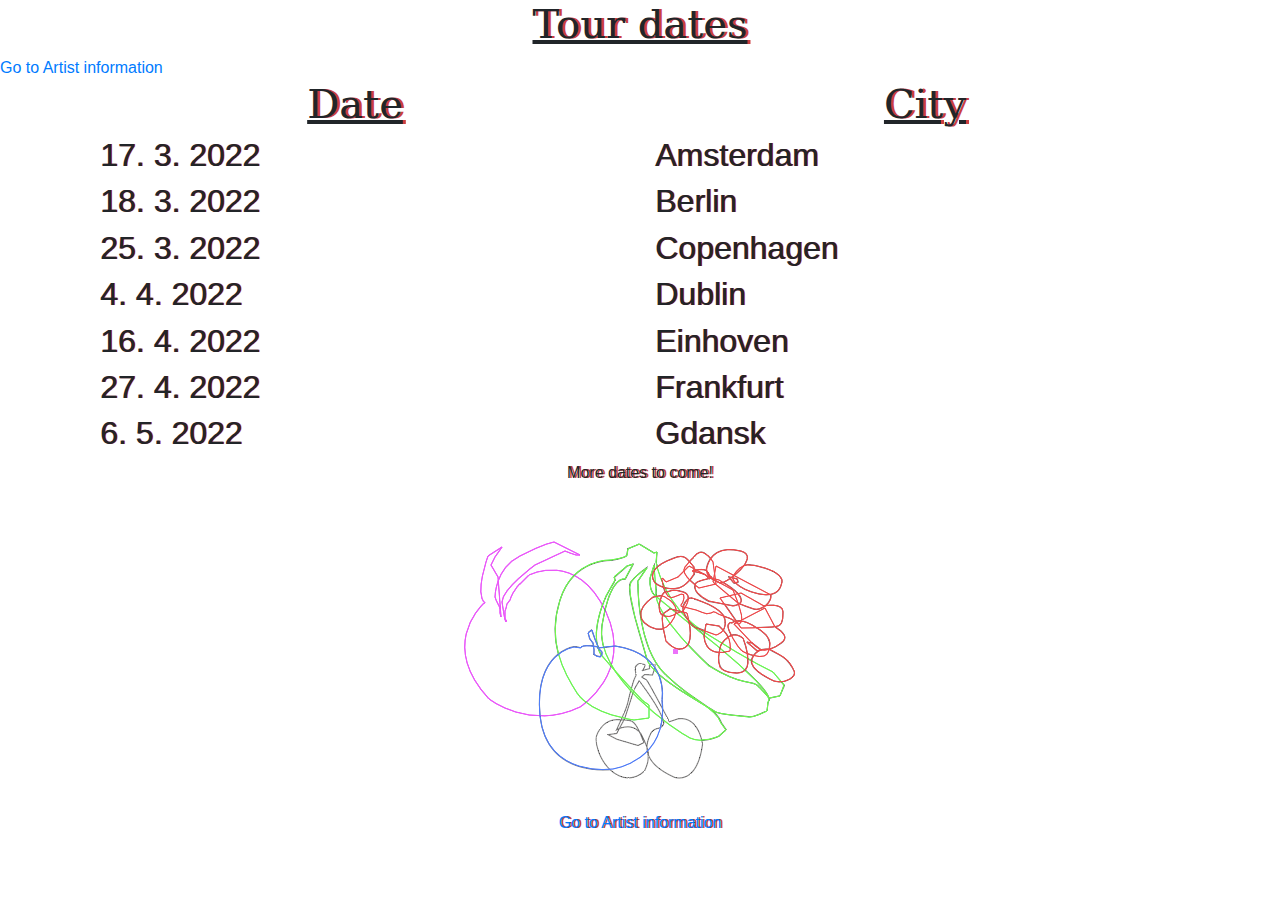
<file: index.html>
<!doctype html>
<html lang="en">
  <head>
    <!-- Required meta tags -->
    <meta charset="utf-8">
    <meta name="viewport" content="width=device-width, initial-scale=1, shrink-to-fit=no">
    <link rel="stylesheet" href="css/bootstrap.min.css">
	<link rel="stylesheet" href="css/my-styles.css">
    <title>Fruits - Tour Dates</title>
  </head>
	
  <body>
    <h1>Tour dates</h1>
	  <a href="190578.html" >Go to Artist information</a>
	  
	<div class="container">
		<div class="row">
			<div class="col-md-6">
				<h1>Date</h1>
			</div>
			<div class="col-md-6">
				<h1>City</h1>
			</div>
		</div>
		
		<div class="container">
			<div class="row">
				<div class="col-md-6">
					<h2>17. 3. 2022</h2>
				</div>
				<div class="col-md-6">
				<h2>Amsterdam</h2>
				</div>
			</div>
			
			<div class="row">
				<div class="col-md-6">
					<h2>18. 3. 2022</h2>
				</div>
				<div class="col-md-6">
					<h2>Berlin</h2>
				</div>
			</div>
			
			<div class="row">
				<div class="col-md-6">
					<h2>25. 3. 2022</h2>
				</div>
				<div class="col-md-6">
					<h2>Copenhagen</h2>
				</div>
			</div>
			
			<div class="row">
				<div class="col-md-6">
					<h2>4. 4. 2022</h2>
				</div>
				<div class="col-md-6">
					<h2>Dublin</h2>
				</div>
			</div>
			
			<div class="row">
				<div class="col-md-6">
					<h2>16. 4. 2022</h2>
				</div>
				<div class="col-md-6">
					<h2>Einhoven</h2>
				</div>
			</div>
			
			<div class="row">
				<div class="col-md-6">
					<h2>27. 4. 2022</h2>
				</div>
				<div class="col-md-6">
					<h2>Frankfurt</h2>
				</div>
			</div>
			
			<div class="row">
				<div class="col-md-6">
					<h2>6. 5. 2022</h2>
				</div>
				<div class="col-md-6">
					<h2>Gdansk</h2>
				</div>
			</div>
			
			<div class="row1">
				More dates to come!
			</div>
			<div class="row1">
				<img class="img-fluid" src= "images/check1/me.jpg">
			</div>
			<div class="row1">
				<a href="190578.html" >Go to Artist information</a>
			</div>

		</div>	
	  </div>
					 
    <script src="js/jquery-3.6.0.slim.min.js"></script>
	<script src="js/bootstrap.bundle.min.js"></script>
  </body>
</html>
</file>
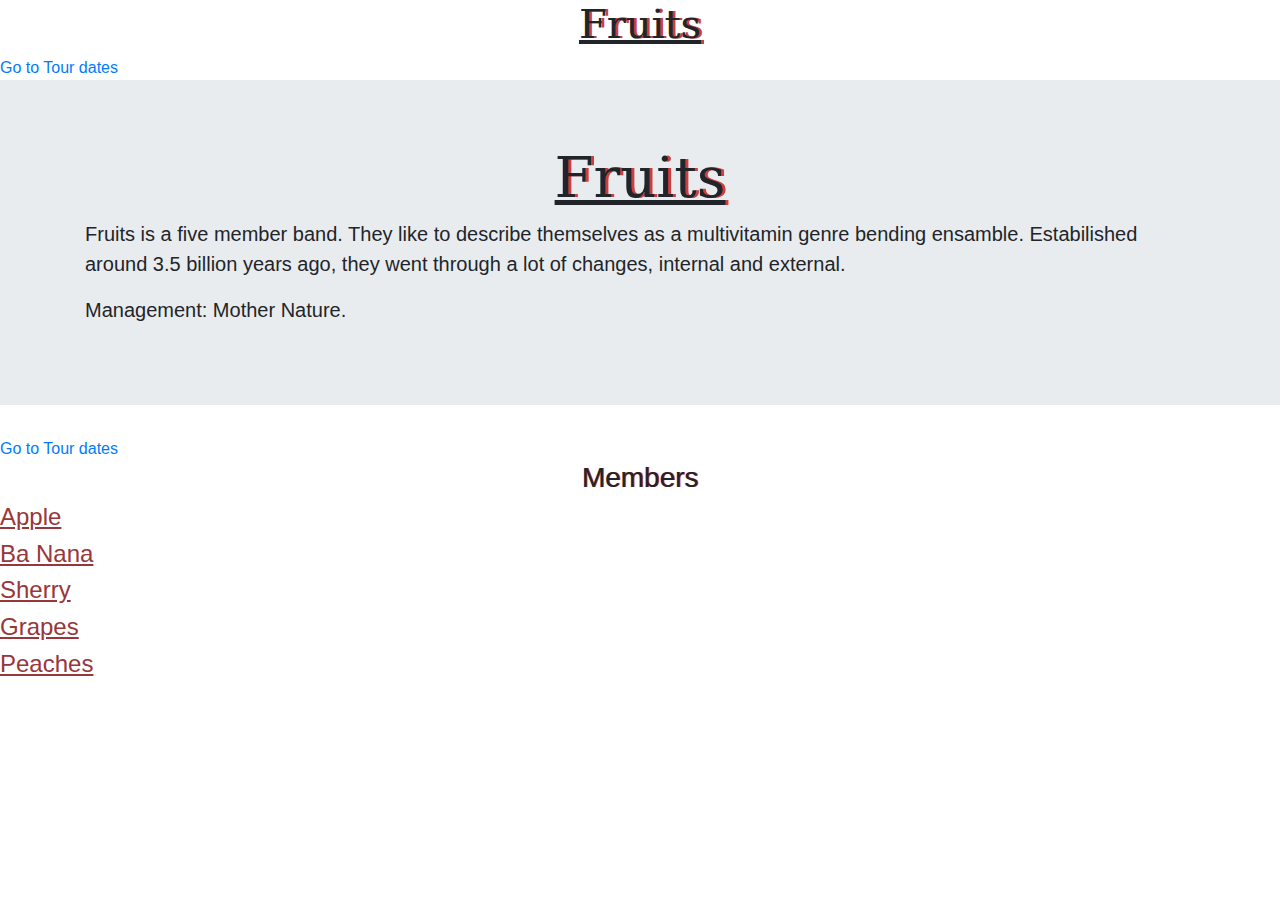
<file: 190578.html>
﻿<!doctype html>
<html lang="en">
  <head>
    <!-- Required meta tags -->
    <meta charset="utf-8">
    <meta name="viewport" content="width=device-width, initial-scale=1, shrink-to-fit=no">
    <link rel="stylesheet" href="css/bootstrap.min.css">
	<link rel="stylesheet" href="css/my-styles.css">
    <title>Fruits</title>
  </head>
	
  <body>
    <h1>Fruits</h1>
	  <a href="index.html">Go to Tour dates</a>
	<div class="jumbotron jumbotron-fluid">
  		<div class="container">
   		  <h1 class="display-4">Fruits</h1>
    		<p class="lead">Fruits is a five member band. They like to describe themselves as a multivitamin genre bending ensamble. Estabilished around 3.5 billion years ago, they went through a lot of changes, internal and external.</p>
			<p class="lead"> Management: Mother Nature.</p>
  		</div>
	</div>
	  <a href="index.html">Go to Tour dates</a>
	  <h3> Members </h3>
			<h4>Apple</h4>
			<h4>Ba Nana</h4>
			<h4>Sherry</h4>
			<h4>Grapes</h4>
			<h4>Peaches</h4>
	  
    <script src="js/jquery-3.6.0.slim.min.js"></script>
	<script src="js/bootstrap.bundle.min.js"></script>
  </body>
</html>
</file>
<file: css/my-styles.css>
@charset "UTF-8";
* { margin: 0; padding: 0; border: 0; font-size: 100%; }

body h3 {
}
body h1 {
	font-family: Constantia, "Lucida Bright", "DejaVu Serif", Georgia, serif;
	font-style: normal;
	text-align: center;
	text-decoration: underline;
	text-shadow: 3px 0px #CB3E41;
}
h3 {
	text-align: center;
	text-shadow: 1px 0px #CB3E41;
}

body h4 {
	text-decoration: underline;
	text-transform: capitalize;
	text-align: left;
	color: #99363A;
}
.container .container .row1 {
	text-align: center;
	text-shadow: 2px 0px #C33C3F;
}
.container .container .row {
	text-shadow: 1px 0px #972123;
}
</file>
